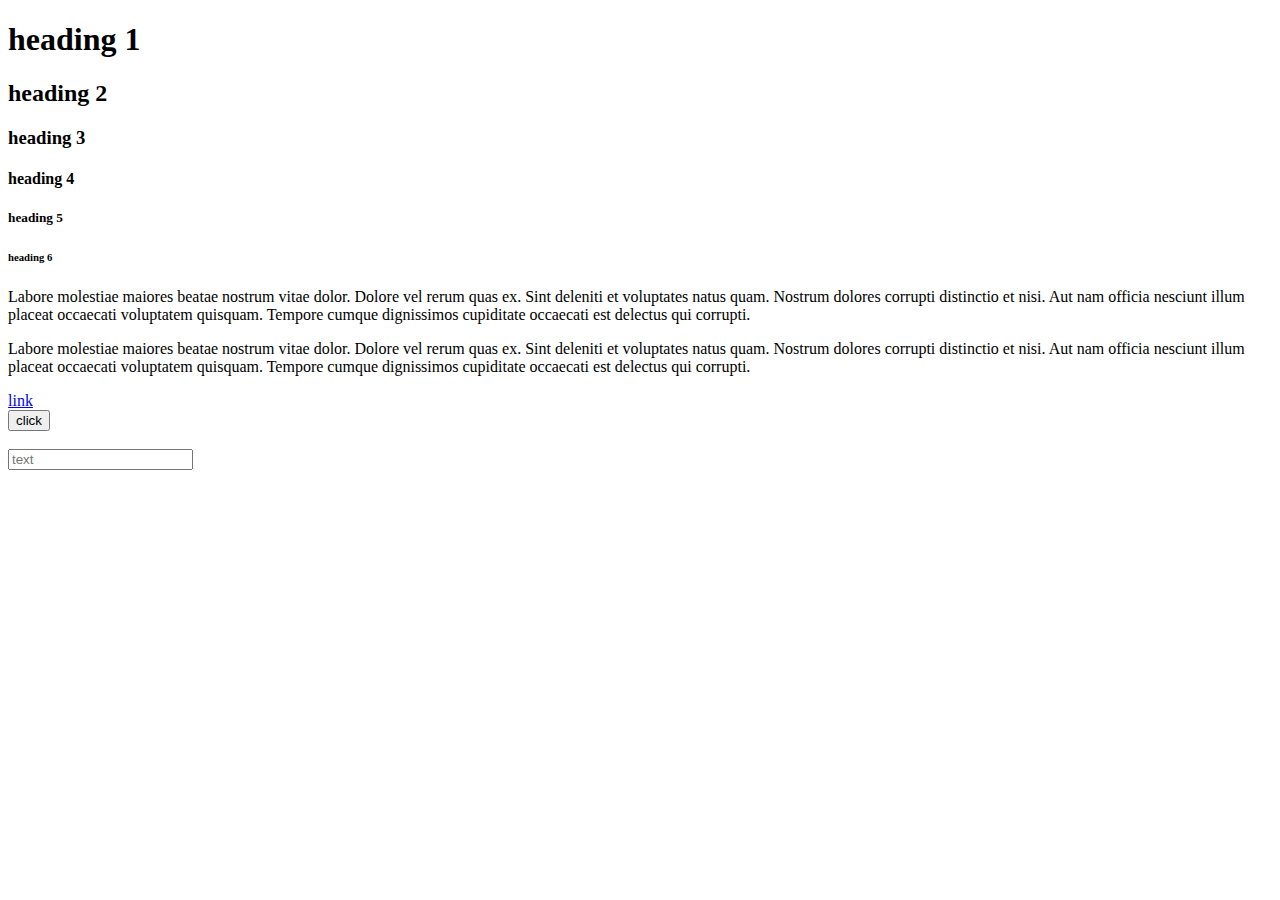
<file: index.html>
<!DOCTYPE html>
<html lang="en">

<head>
  <meta charset="UTF-8">
  <meta name="viewport" content="width=device-width, initial-scale=1.0">
  <link rel="stylesheet" href="https://ghcdn.rawgit.org/zaloudekadam/basic-css/master/style.css">
  <title>Document</title>
</head>

<body>
  <h1>heading 1</h1>
  <h2>heading 2</h2>
  <h3>heading 3</h3>
  <h4>heading 4</h4>
  <h5>heading 5</h5>
  <h6>heading 6</h6>
  <p>Labore molestiae maiores beatae nostrum vitae dolor. Dolore vel rerum quas ex. Sint deleniti et voluptates natus
    quam.
    Nostrum dolores corrupti distinctio et nisi. Aut nam officia nesciunt illum placeat occaecati voluptatem quisquam.
    Tempore cumque dignissimos cupiditate occaecati est delectus qui corrupti.</p>
  <p>Labore molestiae maiores beatae nostrum vitae dolor. Dolore vel rerum quas ex. Sint deleniti et voluptates natus
    quam.
    Nostrum dolores corrupti distinctio et nisi. Aut nam officia nesciunt illum placeat occaecati voluptatem quisquam.
    Tempore cumque dignissimos cupiditate occaecati est delectus qui corrupti.</p>
  <a href="#">link</a>
  <br>
  <input type="button" value="click"> <br>
  <br>
  <input type="text" name="" id="" placeholder="text">
</body>

</html>
</file>
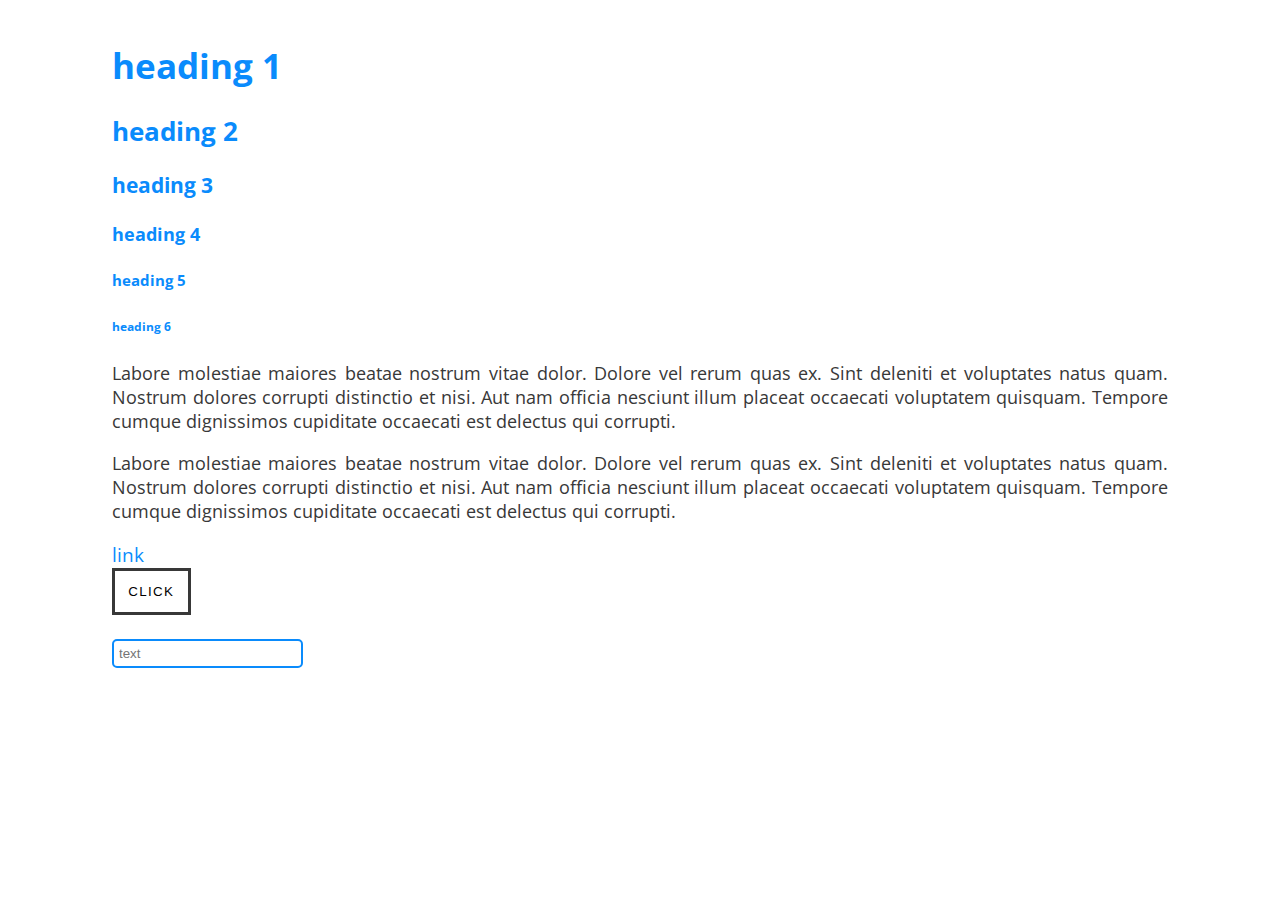
<file: example.html>
<!DOCTYPE html>
<html lang="en">

<head>
  <meta charset="UTF-8">
  <meta name="viewport" content="width=device-width, initial-scale=1.0">
  <link rel="stylesheet" href="style.css">
  <title>Document</title>
</head>

<body>
  <h1>heading 1</h1>
  <h2>heading 2</h2>
  <h3>heading 3</h3>
  <h4>heading 4</h4>
  <h5>heading 5</h5>
  <h6>heading 6</h6>
  <p>Labore molestiae maiores beatae nostrum vitae dolor. Dolore vel rerum quas ex. Sint deleniti et voluptates natus
    quam.
    Nostrum dolores corrupti distinctio et nisi. Aut nam officia nesciunt illum placeat occaecati voluptatem quisquam.
    Tempore cumque dignissimos cupiditate occaecati est delectus qui corrupti.</p>
  <p>Labore molestiae maiores beatae nostrum vitae dolor. Dolore vel rerum quas ex. Sint deleniti et voluptates natus
    quam.
    Nostrum dolores corrupti distinctio et nisi. Aut nam officia nesciunt illum placeat occaecati voluptatem quisquam.
    Tempore cumque dignissimos cupiditate occaecati est delectus qui corrupti.</p>
  <a href="#">link</a>
  <br>
  <input type="button" value="click"> <br>
  <br>
  <input type="text" name="" id="" placeholder="text">
</body>

</html>
</file>
<file: style.css>
@import url('https://fonts.googleapis.com/css2?family=Open+Sans&display=swap');

:root{
  --prim-color: #0a8bfc;
  --sec-color:#383838;
}

body{
  max-width: 60em;
  padding: 1em;
  margin: auto;
  font-family: 'Open Sans', sans-serif; 
  font-size: 110%;
}

a{
  text-decoration: none;
  color: var(--prim-color);
  font-size: 1.1em;
}
a:hover{
  opacity: .6;
}

button, input[type='button'], .bttn{
  padding: 1em;
  letter-spacing: .1em;
  text-transform: uppercase;
  background: white;
  border: solid var(--sec-color );
  cursor:pointer;
}

button:hover, input[type='button']:hover, .bttn:hover{
  background-color: var(--sec-color);
  color: white;
}

input[type='text']{
  padding:5px; 
  border:2px solid var(--prim-color); 
  -webkit-border-radius: 5px;
  border-radius: 5px;
}

input[type='text']:focus{
  border:3px solid var(--prim-color); 
}

hr {
    outline: 0;
    border: solid var(--prim-color);
}

p{
  color: var(--sec-color) ;
  text-align: justify;
}

h1,h2,h3,h4,h5,h6{
  color: var(--prim-color);
}
</file>
